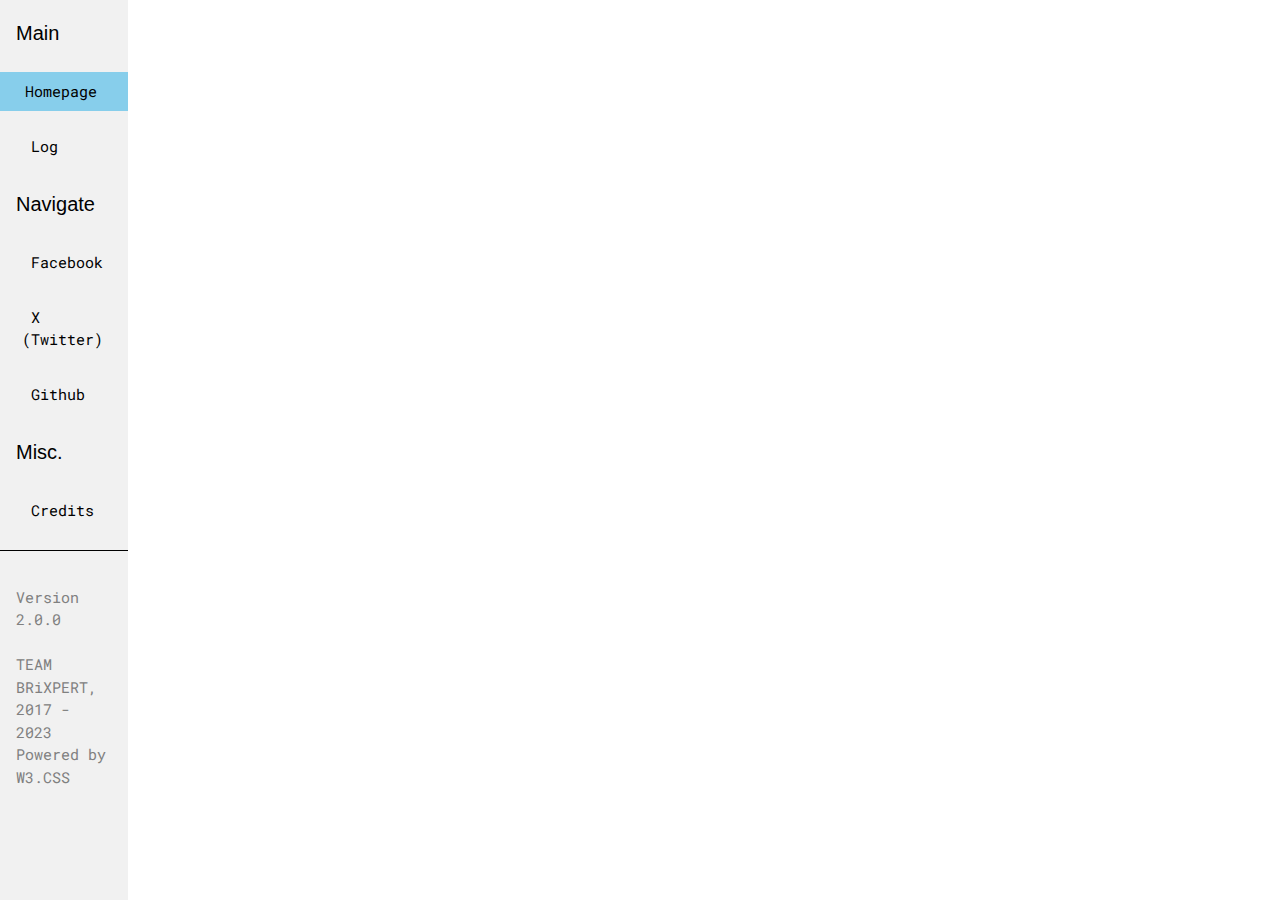
<file: index.html>
<!DOCTYPE html>
<html lang="zh-Hant-TW">
    <head>
        <meta charset="UTF-8">
        <meta name="viewport" content="width=device-width, initial-scale=1">
        <link rel="stylesheet" href="https://www.w3schools.com/w3css/4/w3.css" type="text/css">
        <link rel="stylesheet" href="GlobalScheme.css" type="text/css">
        <script src="Navigation.js"></script>
        <title>DABRiXPERT Homepage</title>
    </head>
    <body>
        <div class="global-scheme w3-sidebar w3-light-gray w3-bar-block" style="width: 10vw;">

            <h4 class="w3-bar-item">Main</h4>
                <div id="Homepage" class="sidebar-button w3-panel w3-border-light-gray w3-bar-item w3-button w3-hover-border-red w3-light-blue" onclick="toContent('Homepage','Homepage.html')">
                    &emsp;Homepage
                </div>
                <div id="Log" class="sidebar-button w3-panel w3-leftbar w3-border-light-gray w3-bar-item w3-button w3-hover-border-red" onclick="toContent('Log','Log.html')">
                    &emsp;Log
                </div>

            <h4 class="w3-bar-item">Navigate</h4>
                <div class="sidebar-button w3-panel w3-leftbar w3-border-light-gray w3-bar-item w3-button w3-hover-border-red" onclick="window.open('https://www.facebook.com/zxcvburikunayoniop', '_blank')">
                    &emsp;Facebook
                </div>
                <div class="sidebar-button w3-panel w3-leftbar w3-border-light-gray w3-bar-item w3-button w3-hover-border-red" onclick="window.open('https://www.twitter.com/buriku_nayoni', '_blank')">
                    &emsp;X (Twitter)
                </div>
                <div class="sidebar-button w3-panel w3-leftbar w3-border-light-gray w3-bar-item w3-button w3-hover-border-red" onclick="window.open('https://github.com/DABRiXPERT', '_blank')">
                    &emsp;Github
                </div>

            <h4 class="w3-bar-item">Misc.</h4>
                <div id="Credits" class="sidebar-button w3-panel w3-leftbar w3-border-light-gray w3-bar-item w3-button w3-hover-border-red" onclick="toContent('Credits','Credits.html')">
                    &emsp;Credits
                </div>

            <hr style="border-color: #000000; border-width:1px;">
            <div class="w3-panel">
                <p style="color: gray">Version 2.0.0<br><br>TEAM BRiXPERT,<br>2017 - 2023<br>Powered by W3.CSS</p>
            </div>
        </div>
        <div style="margin-left:10%; height: 100%; ">
            <iframe id="mainView" src="Homepage.html" style="height: 100vh; width: 100vw; border:none;"></iframe>
        </div>
    </body>
</html>
</file>
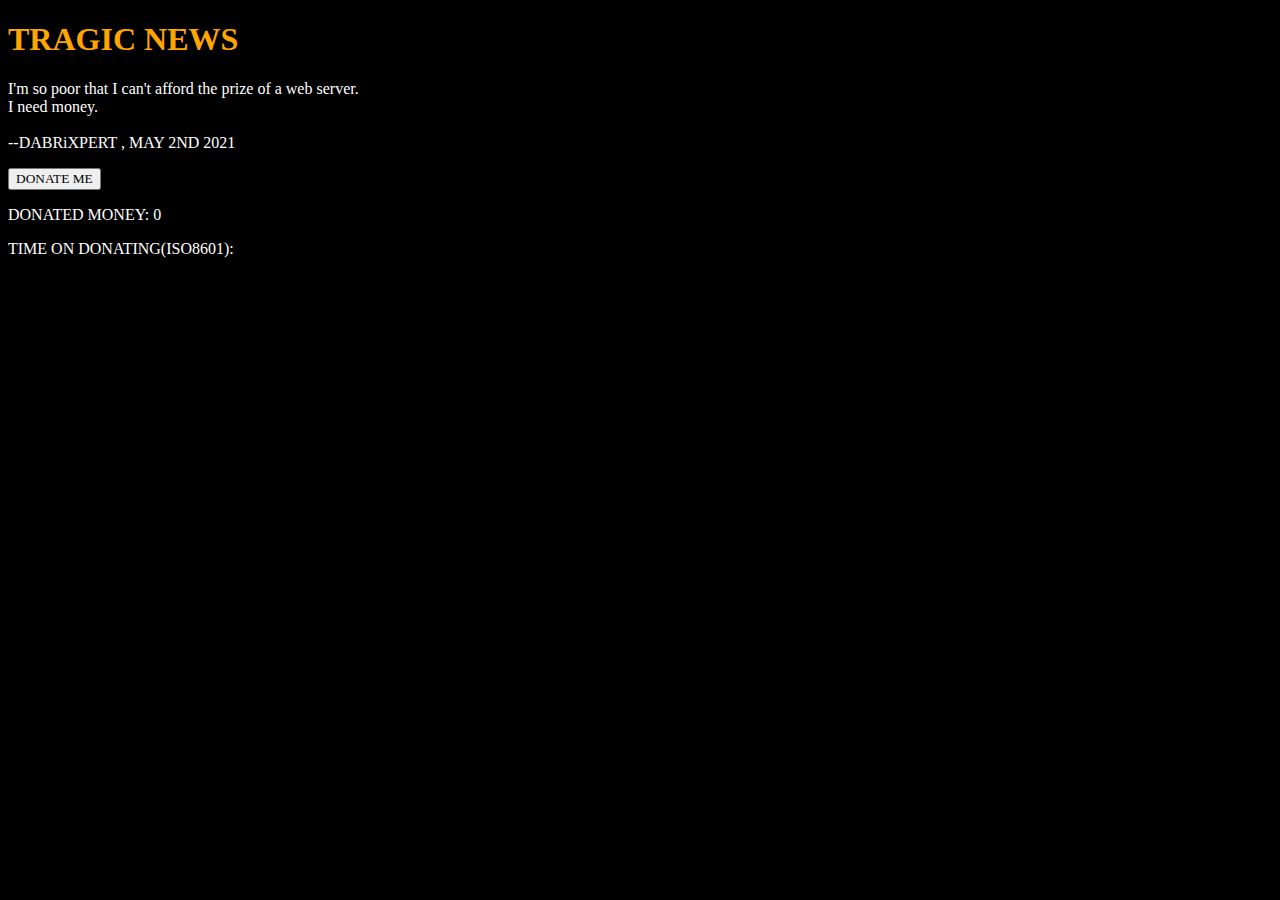
<file: donation_210502/index.html>
<!-- DONATION -->
<!DOCTYPE html>
<html lang="zh-TW">
<head>
    <meta charset="UTF-8">
    <title>LOG_D210502</title>
</head>
<body style="background-color: black">
    <h1 style="color: orange; font-family: 'JetBrains Mono'">TRAGIC NEWS</h1>
    <p style="color: white; font-family: 'JetBrains Mono'">I'm so poor that I can't afford the prize of a web server.<br>
        I need money.<br>
        <br>
        --DABRiXPERT , MAY 2ND 2021
    </p>
    <button id="donate"; onclick="donate"; style="font-family: 'JetBrains Mono'">DONATE ME</button>
    <p style="color: white; font-family: 'JetBrains Mono'">DONATED MONEY: <span id="donated_money"; style="color: white; font-family: 'JetBrains Mono'">0</span></p>
    <p style="color: white; font-family: 'JetBrains Mono'">TIME ON DONATING(ISO8601): <span id="date"; style="color: white; font-family: 'JetBrains Mono'"></span></p>
</body>
</html>

<!--IMPORT SCRIPTS-->
<script src="ctrl_index.js"></script>
</file>
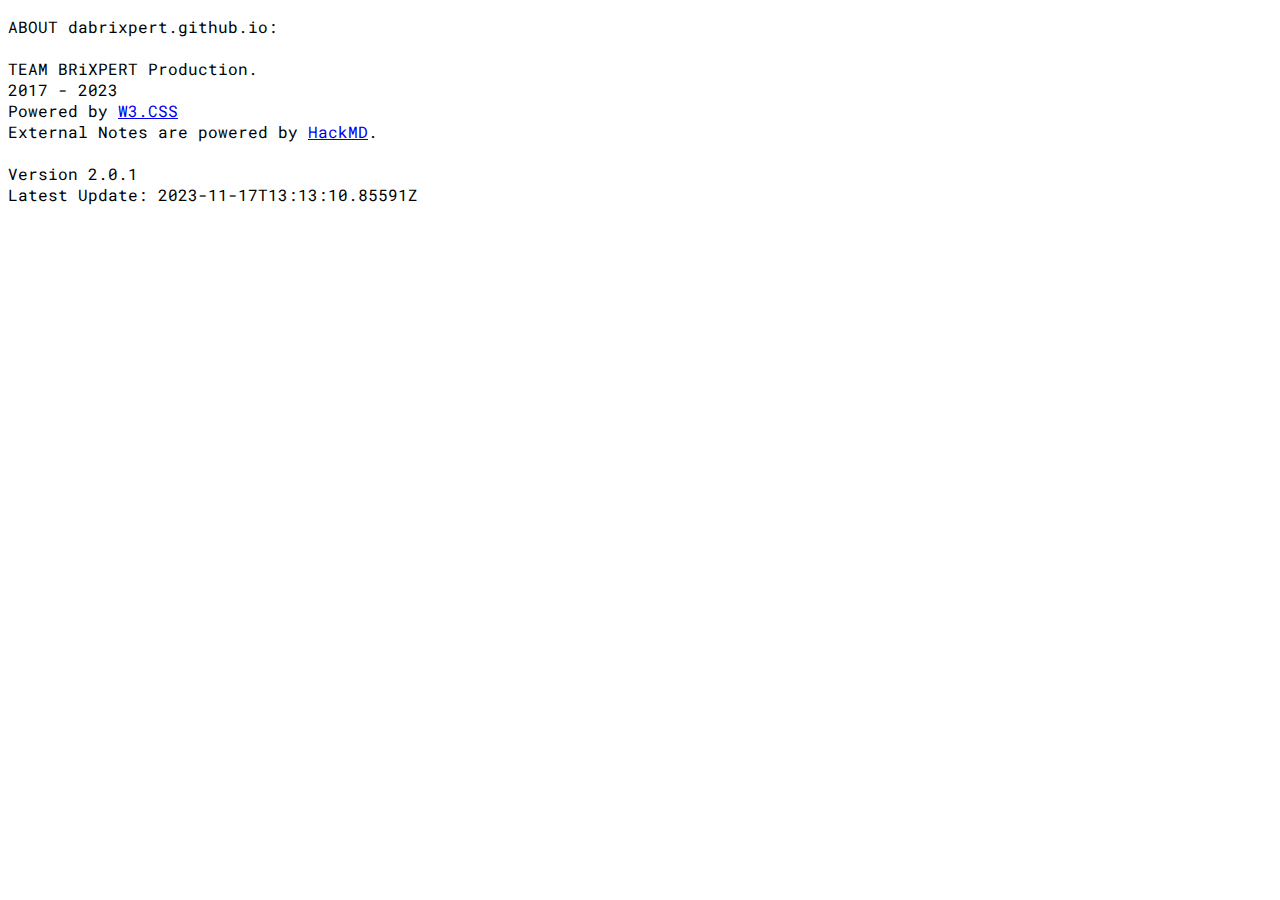
<file: Credits.html>
<!DOCTYPE html>
<html lang="zh-Hant-TW">
    <head>
        <meta charset="UTF-8">
        <link rel="stylesheet" href="GlobalScheme.css" type="text/css">
    </head>
    <body>
        <p class="global-scheme">ABOUT dabrixpert.github.io:
            <br><br>TEAM BRiXPERT Production.
            <br>2017 - 2023
            <br>Powered by <a href="https://www.w3schools.com/w3css/default.asp">W3.CSS</a>
            <br>External Notes are powered by <a href="https://hackmd.io/">HackMD</a>.
            <br>
            <br>Version 2.0.1
            <br>Latest Update: 2023-11-17T13:13:10.85591Z
        </p>
    </body>
</html>
</file>
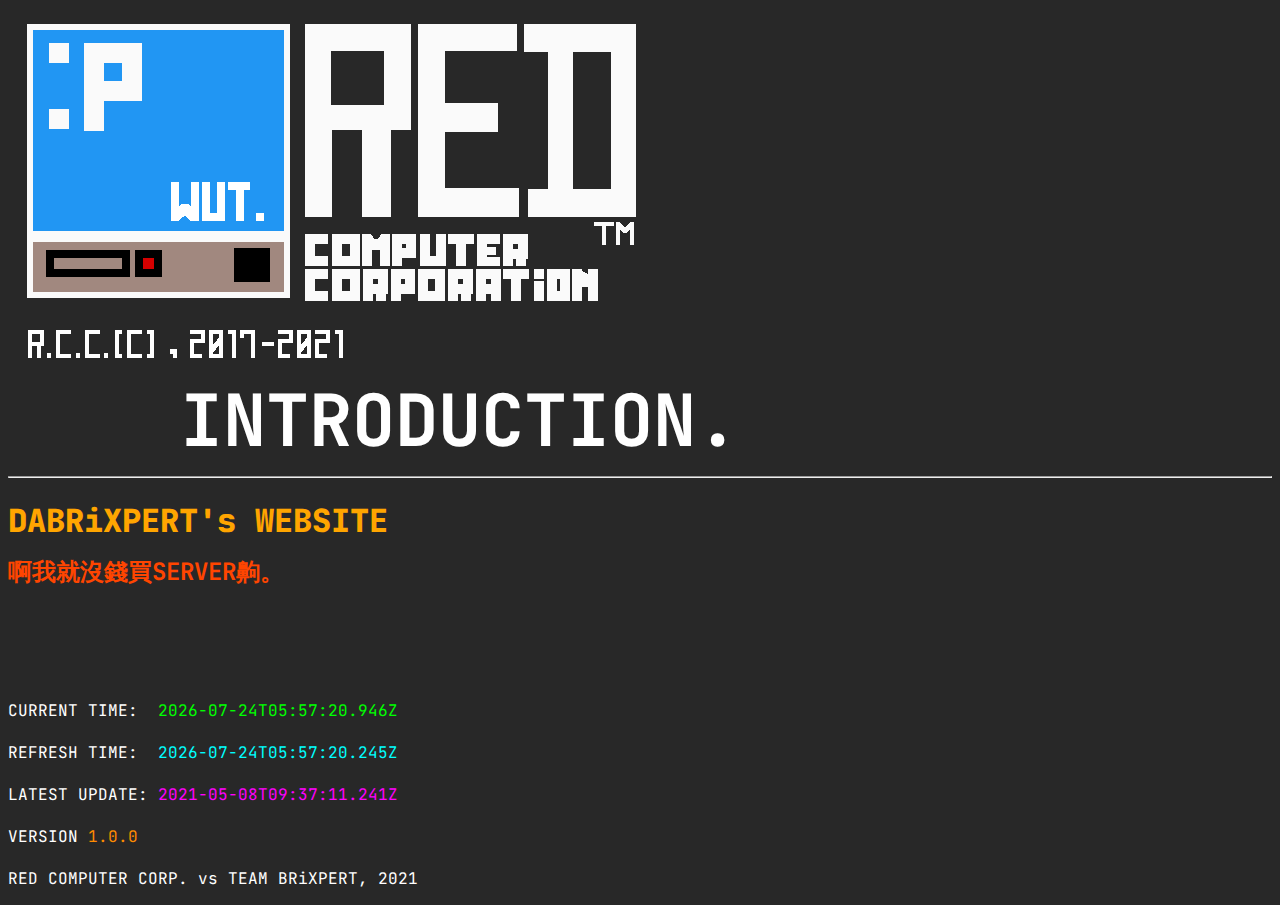
<file: intro.html>
<!DOCTYPE html>
<html lang="en">
<head>
    <meta charset="UTF-8">
    <link rel="stylesheet" href="scheme.css"><!--scheme-->
    <style>
        @import url('https://fonts.googleapis.com/css2?family=JetBrains+Mono&display=swap');
    </style>
    <style>
        @import url('https://fonts.googleapis.com/css2?family=Electrolize&display=swap');
    </style>
    <link rel="icon" type="image/x-icon" href="icon/favicon-32x32.png">
    <link rel="img" type="image/png" href="img/rcc2021.png">
    <title>DABRiXPERT INTRO</title>
</head>
<body>
    <div style="display: inline">
        <img src="img/rcc2021.png">
    </div>
    <div style="display:inline; color: white; font-size: 72px">
    <b>
        &nbsp;&nbsp;&nbsp;&nbsp;INTRODUCTION.
    </b>
    </div>
    <hr style="color: white">
    <h1><b>DABRiXPERT's WEBSITE</b></h1>
    <h2>啊我就沒錢買SERVER齁。</h2>
    <br><br><br><br>
    <p>
        CURRENT TIME:&nbsp;&nbsp;<span id="currentDate"; style="color: lime">[EMPTY]</span>
        <br><br>REFRESH TIME:&nbsp;&nbsp;<span id="refreshDate"; style="color: cyan">[EMPTY]</span>
        <br><br>LATEST UPDATE: <span id="latest_update"; style="color: magenta">[EMPTY]</span>
        <br><br>VERSION <span id="version" style="color: darkorange">UNVERSIONED.</span>
        <br><br>RED COMPUTER CORP. vs TEAM BRiXPERT, 2021
    </p>
</body>
</html>

<!--IMPORT SCRIPTS-->
<script src="introset.js"></script>
</file>
<file: GlobalScheme.css>
@import url('https://fonts.googleapis.com/css2?family=Roboto+Mono:wght@100;200;300;400;500;600;700&display=swap');
@import url('https://fonts.googleapis.com/css2?family=JetBrains+Mono:wght@100;200;300;400;500;600;700;800&display=swap');
@import url('https://fonts.googleapis.com/css2?family=Electrolize&display=swap');

.global-scheme {
    font-family: "Roboto Mono", "Monospaced";
}
</file>
<file: scheme.css>
body
{
    background-color: #282828;
    font-family: "JetBrains Mono", Electrolize;
}

h1
{
    color: orange;
}

h2
{
    line-height: 16px;
    color: orangered;
}

p
{
    color: white;
}

br
{
    line-height: 300px;
}
</file>
